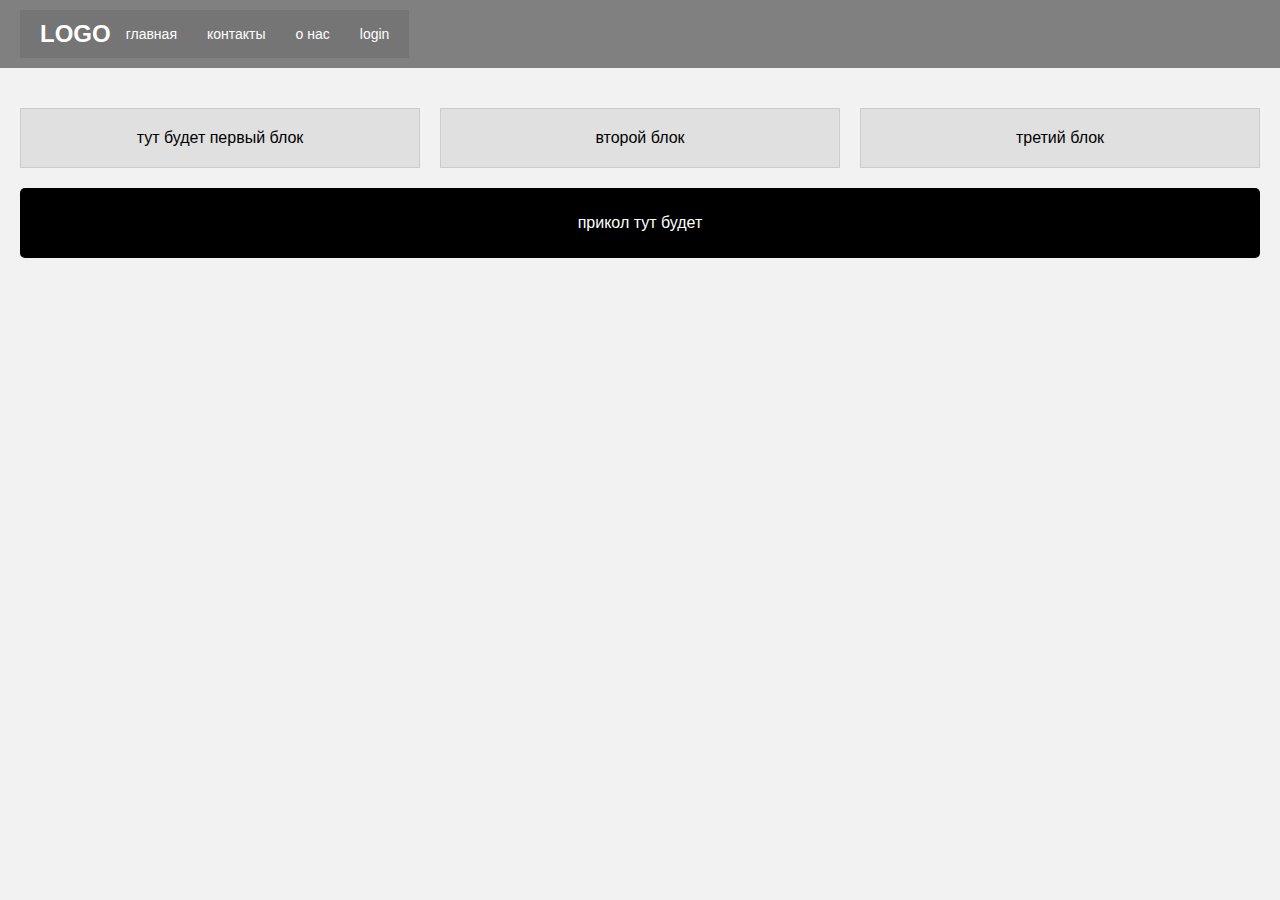
<file: index.html>
<!DOCTYPE html>
<html lang="en">
<head>
    <meta charset="UTF-8">
    <meta name="viewport" content="width=device-width, initial-scale=1.0">
    <title>CryproPrikol</title>
    <link rel="stylesheet" href="Glamur.css">
</head>
<body>
    <header>
        <div class="banner">
            <div class="logo">LOGO</div>
            <nav>
                <table class="menu">
                    <tr>
                        <td><a href="#">главная</a></td>
                        <td><a href="#">контакты</a></td>
                        <td><a href="#">о нас</a></td>
                        <td><a href="#" id="login-link">login</a></td>
                    </tr>
                </table>
            </nav>
        </div>
    </header>
    <main>
        <section class="blocks">
            <div class="block">тут будет первый блок</div>
            <div class="block">второй блок</div>
            <div class="block">третий блок</div>
        </section>

        <!-- Скрытая форма -->
        <div id="form-container" class="form-popup">
            <form action="" method="POST" class="form-content">
                <h2>Заполните данные</h2>
                <label for="first-name">Имя:</label>
                <input type="text" id="first-name" name="first_name" required>
                <label for="last-name">Фамилия:</label>
                <input type="text" id="last-name" name="last_name" required>
                <label for="email">Email:</label>
                <input type="email" id="email" name="email" required>
                <div class="button-container">
                    <button type="submit" id="send-btn">Отправить</button>
                    <button type="button" id="close-btn">Закрыть</button>
                </div>
            </form>
        </div>
        <footer>
            <p>прикол тут будет</p>
        </footer>
    </main>

    <script>
        // Показать форму
        document.getElementById("login-link").addEventListener("click", function (e) {
            e.preventDefault();
            document.getElementById("form-container").style.display = "block";
        });

        // Закрыть форму
        document.getElementById("close-btn").addEventListener("click", function () {
            document.getElementById("form-container").style.display = "none";
        });
    </script>
</body>
</html>
</file>
<file: Glamur.css>
/* Общие стили */
body {
    margin: 0;
    font-family: Arial, sans-serif;
    background-color: #f2f2f2;
}

/* Шапка */
header {
    box-sizing: border-box;
    width: 100%;
    background-color: #808080;
    padding: 10px 20px;
    display: flex;
    justify-content: space-between;
    align-items: center;
}
.banner {
    display: flex;
    justify-content: space-between;
    align-items: center;
    background-color: #757575;
    padding: 10px 20px;
    color: white;
}

.logo {
    font-size: 24px;
    font-weight: bold;
    color: white;
}

/* Меню */
nav {
    display: flex;
    justify-content: flex-end;
    align-items: center;
}

.menu {
    border-collapse: collapse;
}

.menu td {
    padding: 0 15px;
    text-align: center;
}

.menu td:last-child {
    padding-right: 0;
}

.menu a {
    color: white;
    text-decoration: none;
    font-size: 14px;
}

.menu td a:hover {
    color: #ffcc00; /* Цвет при наведении */
    text-decoration: underline;
}

/* Основной контент */
main {
    padding: 20px;
}

/* Блоки */
.blocks {
    display: flex;
    justify-content: space-between;
    margin-top: 20px;
}

.block {
    flex: 1;
    background-color: #e0e0e0;
    border: 1px solid #ccc;
    padding: 20px;
    margin: 0 10px;
    text-align: center;
    font-size: 16px;
}

/* Убираем лишние отступы */
.block:first-child {
    margin-left: 0;
}

.block:last-child {
    margin-right: 0;
}

/* Футер */
footer {
    background-color: black;
    color: white;
    text-align: center;
    padding: 10px;
    border-radius: 5px;
    margin-top: 20px;
}

/* Скрытая форма */
.form-popup {
    display: none;
    position: fixed;
    top: 50%;
    left: 50%;
    transform: translate(-50%, -50%);
    background-color: white;
    padding: 30px;
    box-shadow: 0px 4px 8px rgba(0, 0, 0, 0.2);
    border-radius: 8px;
    width: 300px;
    z-index: 1000;
}

.form-content h2 {
    margin-top: 0;
    font-size: 18px;
    text-align: center;
}

.form-content label {
    display: block;
    margin-top: 10px;
    font-size: 14px;
}

.form-content input {
    box-sizing: border-box;
    width: 100%;
    padding: 8px;
    margin-top: 5px;
    margin-bottom: 10px;
    border: 1px solid #ccc;
    border-radius: 4px;
}

.form-content .button-container {
    margin-top: 10px;
    display: flex;
    gap: 10px;
}

.form-content button {
    box-sizing: border-box;
    width: 50%;
    padding: 10px;
    color: white;
    border: none;
    border-radius: 4px;
    cursor: pointer;
}

.form-content button#send-btn {
    background-color: #4CAF50;
}

.form-content button#close-btn {
    background-color: #f44336;
}

.form-content button:hover {
    opacity: 0.9;
}
</file>
